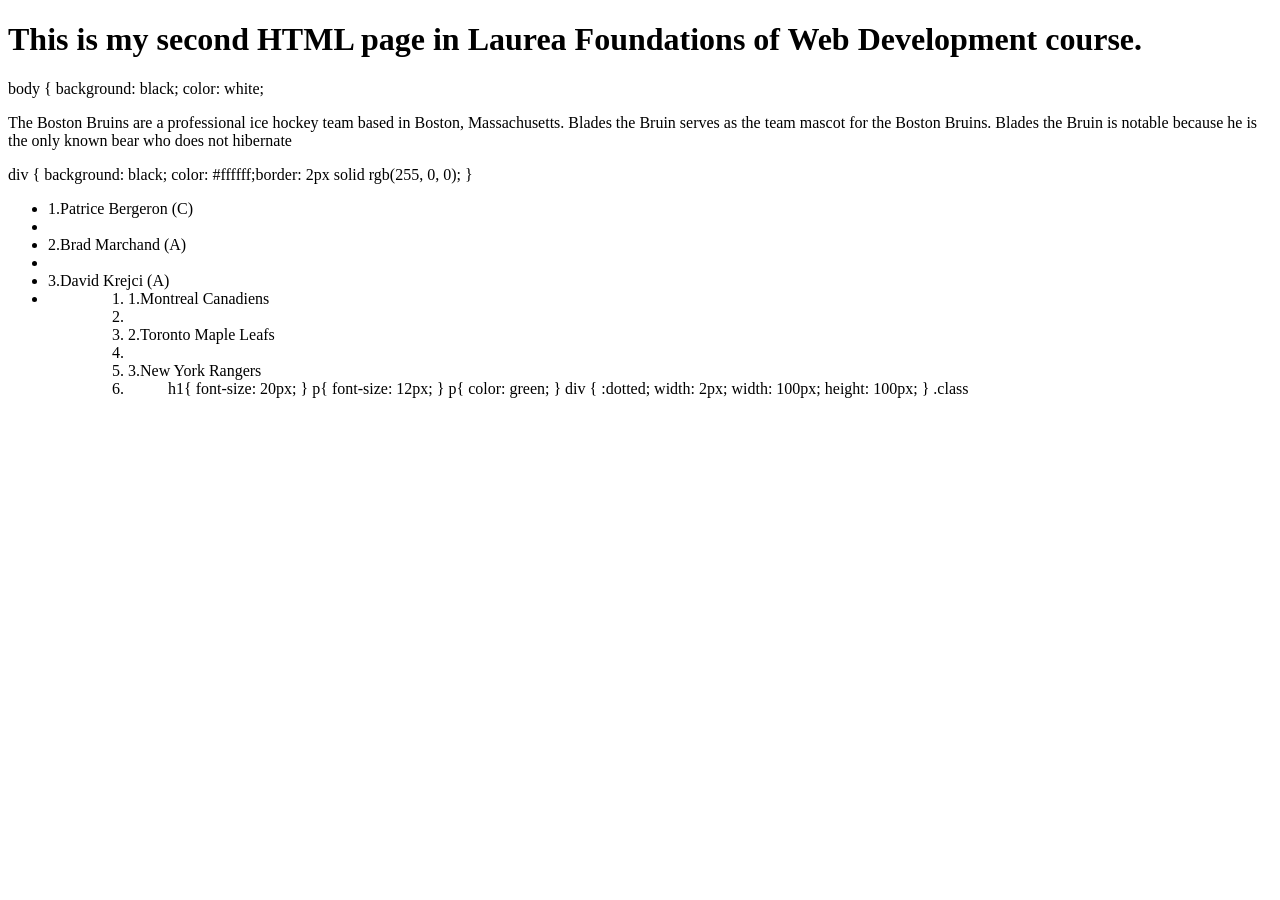
<file: index.htm>
<!DOCTYPE html>
<html>
   <head> 
<link href=“styles.css” rel=“stylesheet” type=“text/css”>
   <head/>

   <h1>This is my second HTML page in Laurea Foundations of Web Development course.</h1>
 
body {
 background: black;
 color: white;
 
 <p> 
The Boston Bruins are a professional ice hockey team based in Boston, Massachusetts. 
Blades the Bruin serves as the team mascot for the Boston Bruins. 
Blades the Bruin is notable because he is the only known bear who does not hibernate
 <p/>

 
 div {
 background: black;
 color: #ffffff;border: 
 2px solid rgb(255, 0, 0);
 }

 <ul>
 <li> 1.Patrice Bergeron (C)<li/>
 <li> 2.Brad Marchand (A)<li/>
 <li> 3.David Krejci (A)<li/>
 <ul/>
 
 <ol>
 <li> 1.Montreal Canadiens<li/>
 <li> 2.Toronto Maple Leafs<li/>
 <li> 3.New York Rangers<li/>
 <ol/>
 

h1{
font-size: 20px;
}
p{
font-size: 12px;
}
p{
color: green;
}
div {
:dotted;
width: 2px;
width: 100px;
height: 100px;
}
.class



</body>
</html>
</file>
